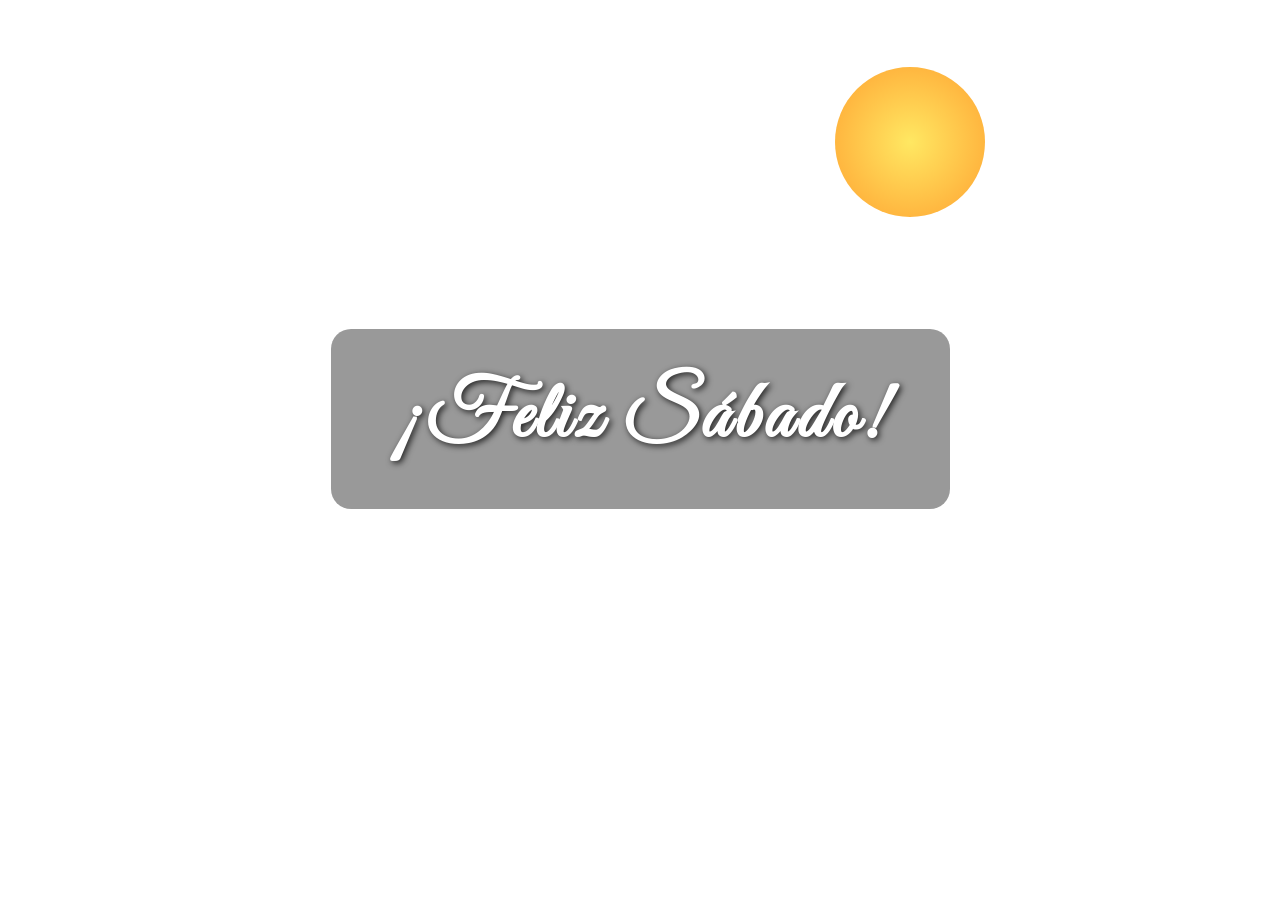
<file: index.html>
<!DOCTYPE html>
<html lang="es">
  <head>
    <meta charset="UTF-8" />
    <meta name="viewport" content="width=device-width, initial-scale=1.0" />
    <link
      rel="icon"
      href="https://i.ibb.co/1GVw5Sgy/favicon-512x512-1.png"
      type="image/x-icon"
    />
    <link rel="stylesheet" href="style/style.css" />
    <title>Feliz Sábado</title>
    <link
      href="https://fonts.googleapis.com/css2?family=Great+Vibes&display=swap"
      rel="stylesheet"
    />
  </head>
  <body>
    <div class="sol" id="sol"></div>
    <div class="container">
      <div class="card"><h1 class="mensaje">¡Feliz Sábado!</h1></div>
      <p class="mensaje-final" id="mensajeFinal"></p>
    </div>
    <script src="script/script.js"></script>
  </body>
</html>
</file>
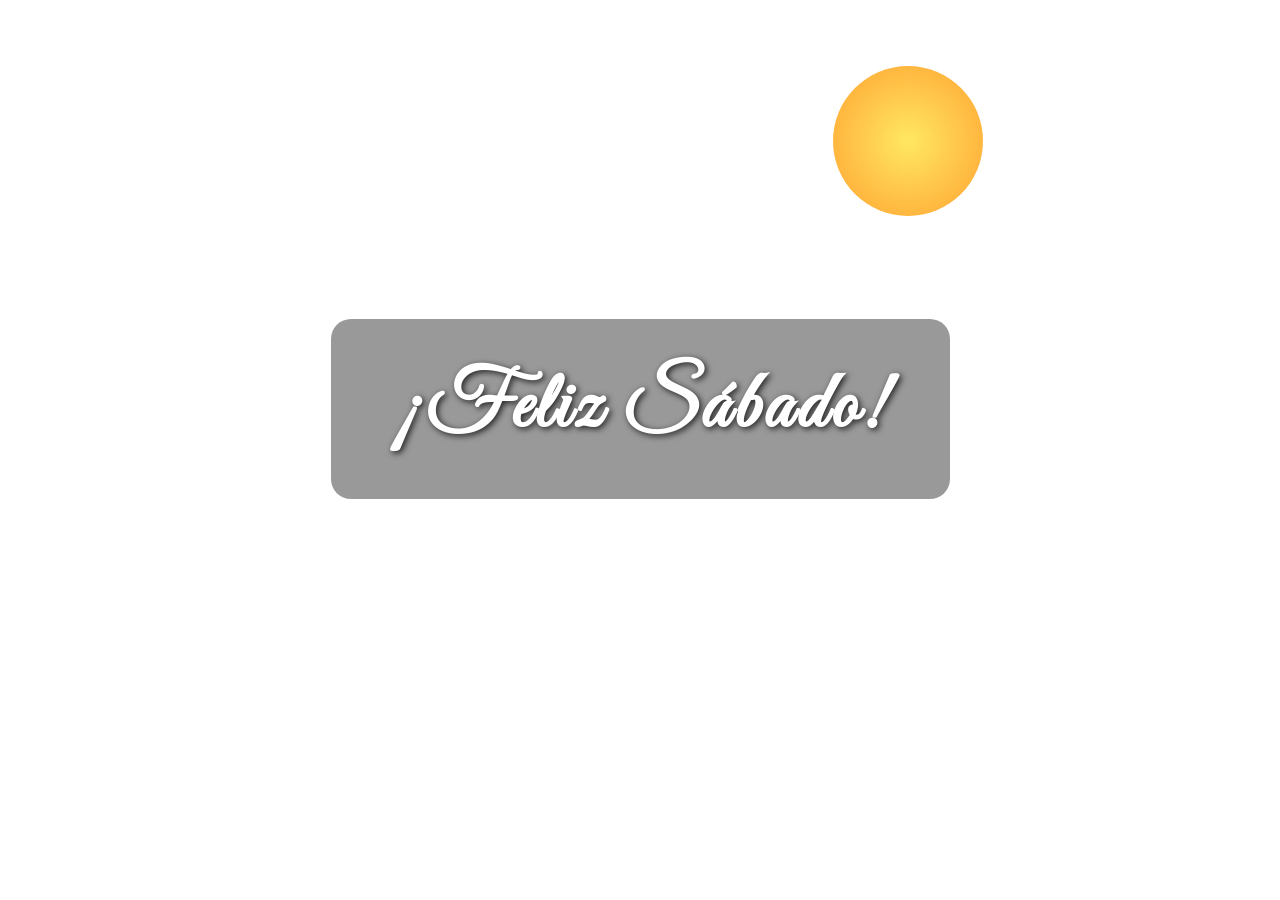
<file: FelizSabado.html>
<!DOCTYPE html>
<html lang="es">
  <head>
    <meta charset="UTF-8" />
    <meta name="viewport" content="width=device-width, initial-scale=1.0" />
    <link
      rel="icon"
      href="https://i.ibb.co/1GVw5Sgy/favicon-512x512-1.png"
      type="image/x-icon"
    />
    <link rel="stylesheet" href="/style/FelizSabado.css" />
    <title>Feliz Sábado</title>

    <link
      href="https://fonts.googleapis.com/css2?family=Great+Vibes&display=swap"
      rel="stylesheet"
    />
  </head>
  <body>
    <div class="sol" id="sol"></div>

    <div class="container">
      <div class="card">
        <h1 class="mensaje">¡Feliz Sábado!</h1> 
    
      </div>
      <p class="mensaje-final" id="mensajeFinal"></p>
    </div>

    <script src="/script/FelizSabado.js"></script>
  </body>
</html>
</file>
<file: style/style.css>
body {
  margin: 0;
  height: 100vh;
  background-image: url("https://images.unsplash.com/photo-1506744038136-46273834b3fb?auto=format&fit=crop&w=1500&q=80");
  background-size: cover;
  background-position: center;
  display: flex;
  align-items: center;
  justify-content: center;
  font-family: "Segoe UI", Tahoma, Geneva, Verdana, sans-serif;
  overflow: hidden;
}

.container {
  position: relative;
  display: inline-block;
}

.card {
  margin: 20px;
  padding: 40px 60px;
  border-radius: 20px;
  background-color: rgba(0, 0, 0, 0.4);
  box-shadow: 0 0 25px rgba(255, 255, 255, 0.6);
  text-align: center;
  position: relative;
  z-index: 2;
}

.mensaje {
  font-family: "Great Vibes", cursive;
  font-size: 5rem;
  color: white;
  text-shadow: 2px 2px 6px rgba(0, 0, 0, 0.8);
  margin: 0;
  pointer-events: none;
  animation: palpitar 2.5s infinite;
  letter-spacing: 4px;
}

@keyframes palpitar {

  0%,
  100% {
    transform: scale(1);
    text-shadow: 2px 2px 6px rgba(0, 0, 0, 0.8);
  }

  50% {
    transform: scale(1.07);
    text-shadow: 3px 3px 12px rgba(173, 173, 173, 0.9);
  }
}

.sol {
  position: absolute;
  width: 150px;
  height: 150px;
  background: radial-gradient(circle at center, #ffd9009d, #ff8c00ce);
  border-radius: 50%;
  z-index: 1;
}

.sol.ocultando {
  transition: opacity 2s ease-out, filter 2s ease-out, transform 2s ease-out;
  opacity: 0;
  filter: blur(6px);
  transform: translateY(20px) scale(0.8);
}

.mensaje-final {
  font-size: 2rem;
  color: white;
  font-weight: bold;
  text-align: center;
  margin-top: 30px;
  font-family: "Segoe UI", Tahoma, Geneva, Verdana, sans-serif;
  letter-spacing: 1px;
  white-space: nowrap;
  overflow: hidden;
  border-right: 2px solid white;
  width: fit-content;
  margin-left: auto;
  margin-right: auto;
  opacity: 0;
  transform: translateY(40px);
  transition: opacity 1s ease-in, transform 1s ease-in;
  text-shadow: 6px 6px 3px rgba(0, 0, 0, 0.6);
  padding: 10px 20px;
  border-radius: 10px;
}

.mensaje-final.visible {
  opacity: 1;
  transform: translateY(0);
}
</file>
<file: style/FelizSabado.css>
body {
  margin: 0;
  height: 100vh;
  background-image: url("https://images.unsplash.com/photo-1506744038136-46273834b3fb?auto=format&fit=crop&w=1500&q=80");
  background-size: cover;
  background-position: center;
  display: flex;
  align-items: center;
  justify-content: center;
  font-family: "Segoe UI", Tahoma, Geneva, Verdana, sans-serif;
  overflow: hidden;
}

.container {
  position: relative;
  display: inline-block;
}

.card {
  padding: 40px 60px;
  border-radius: 20px;
  background-color: rgba(0, 0, 0, 0.4);
  box-shadow: 0 0 25px rgba(255, 255, 255, 0.6);
  text-align: center;
  position: relative;
  z-index: 2;
}

.mensaje {
  font-family: "Great Vibes", cursive;
  font-size: 5rem;
  color: white;
  text-shadow: 2px 2px 6px rgba(0, 0, 0, 0.8);
  margin: 0;
  pointer-events: none;
  animation: palpitar 2.5s infinite;
  letter-spacing: 4px;
}

@keyframes palpitar {
  0%,
  100% {
    transform: scale(1);
    text-shadow: 2px 2px 6px rgba(0, 0, 0, 0.8);
  }
  50% {
    transform: scale(1.07);
    text-shadow: 3px 3px 12px rgba(173, 173, 173, 0.9);
  }
}

.sol {
  position: absolute;
  width: 150px;
  height: 150px;
  background: radial-gradient(circle at center, #ffd9009d, #ff8c00ce);
  border-radius: 50%;
  z-index: 1;
  
}

.sol.ocultando {
  transition: opacity 2s ease-out, filter 2s ease-out, transform 2s ease-out;
  opacity: 0;
  filter: blur(6px);
  transform: translateY(20px) scale(0.8);
}

.mensaje-final {
  font-size: 2rem;
  color: white;
  font-weight: bold;
  text-align: center;
  margin-top: 30px;
  font-family: "Segoe UI", Tahoma, Geneva, Verdana, sans-serif;
  letter-spacing: 1px;
  white-space: nowrap;
  overflow: hidden;
  border-right: 2px solid white;
  width: fit-content;
  margin-left: auto;
  margin-right: auto;
  opacity: 0;
  transform: translateY(40px);
  transition: opacity 1s ease-in, transform 1s ease-in;

  text-shadow: 6px 6px 3px rgba(0, 0, 0, 0.6);
  padding: 10px 20px;
  border-radius: 10px;
}

.mensaje-final.visible {
  opacity: 1;
  transform: translateY(0);
}
</file>
